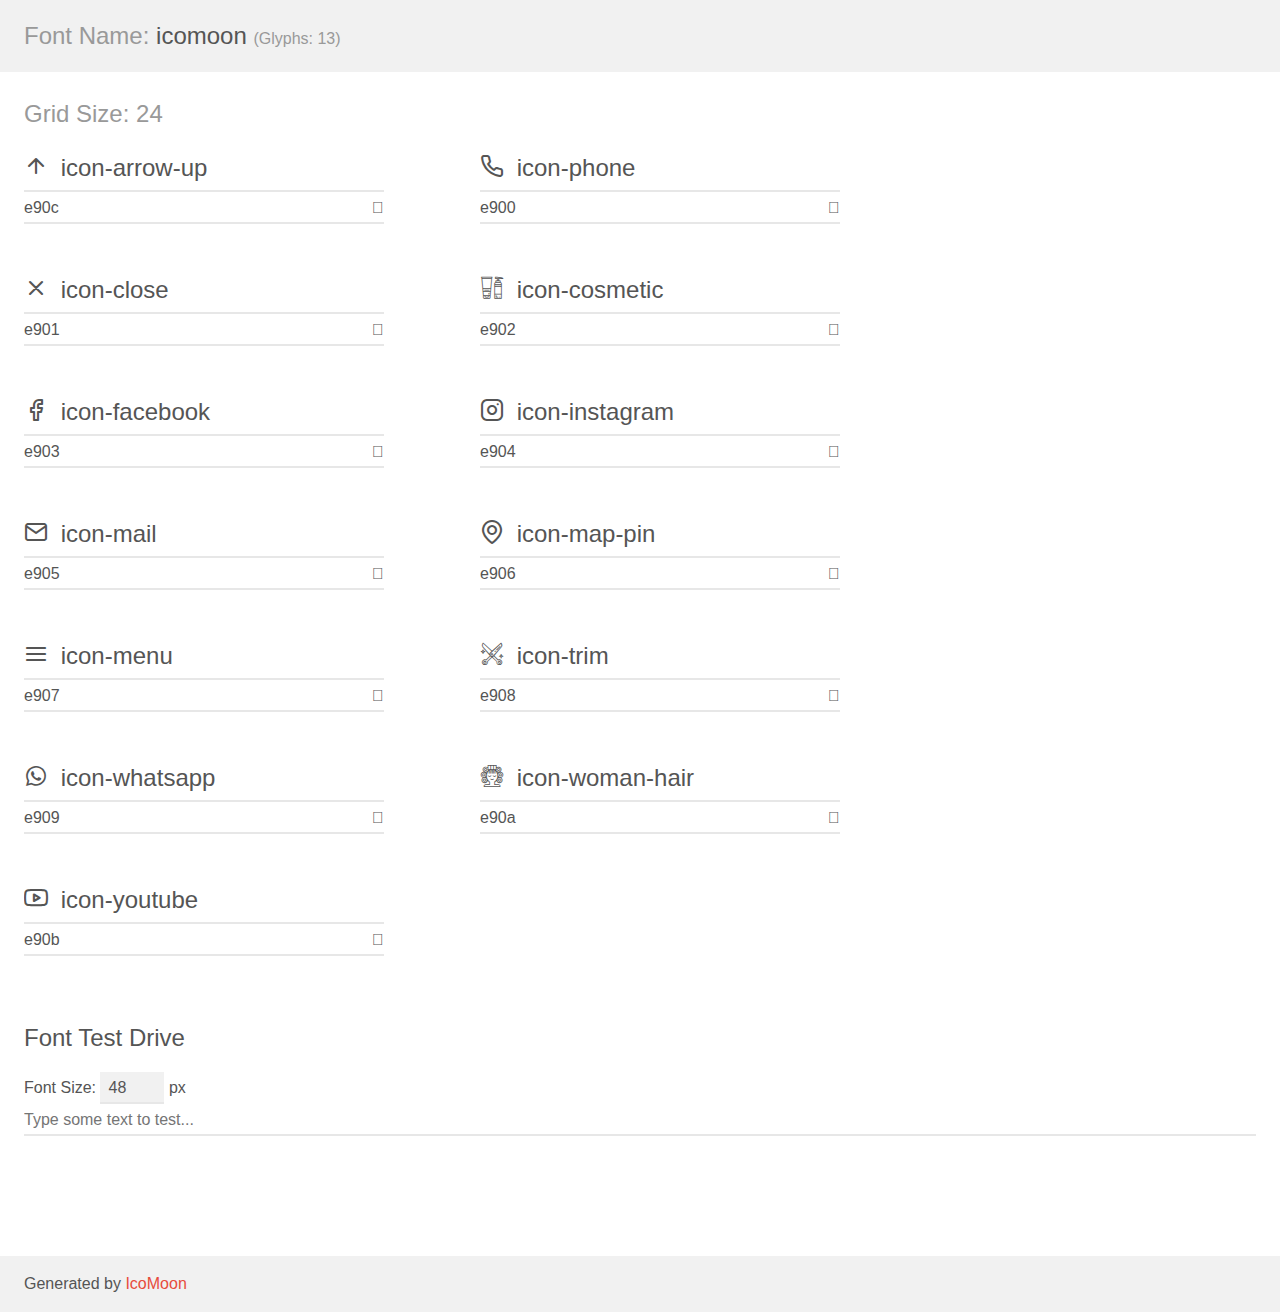
<file: fonts/demo.html>
<!doctype html>
<html>
<head>
    <meta charset="utf-8">
    <title>IcoMoon Demo</title>
    <meta name="description" content="An Icon Font Generated By IcoMoon.io">
    <meta name="viewport" content="width=device-width, initial-scale=1">
    <link rel="stylesheet" href="demo-files/demo.css">
    <link rel="stylesheet" href="style.css"></head>
<body>
    <div class="bgc1 clearfix">
        <h1 class="mhmm mvm"><span class="fgc1">Font Name:</span> icomoon <small class="fgc1">(Glyphs:&nbsp;13)</small></h1>
    </div>
    <div class="clearfix mhl ptl">
        <h1 class="mvm mtn fgc1">Grid Size: 24</h1>
        <div class="glyph fs1">
            <div class="clearfix bshadow0 pbs">
                <span class="icon-arrow-up"></span>
                <span class="mls"> icon-arrow-up</span>
            </div>
            <fieldset class="fs0 size1of1 clearfix hidden-false">
                <input type="text" readonly value="e90c" class="unit size1of2" />
                <input type="text" maxlength="1" readonly value="&#xe90c;" class="unitRight size1of2 talign-right" />
            </fieldset>
            <div class="fs0 bshadow0 clearfix hidden-true">
                <span class="unit pvs fgc1">liga: </span>
                <input type="text" readonly value="" class="liga unitRight" />
            </div>
        </div>
        <div class="glyph fs1">
            <div class="clearfix bshadow0 pbs">
                <span class="icon-phone"></span>
                <span class="mls"> icon-phone</span>
            </div>
            <fieldset class="fs0 size1of1 clearfix hidden-false">
                <input type="text" readonly value="e900" class="unit size1of2" />
                <input type="text" maxlength="1" readonly value="&#xe900;" class="unitRight size1of2 talign-right" />
            </fieldset>
            <div class="fs0 bshadow0 clearfix hidden-true">
                <span class="unit pvs fgc1">liga: </span>
                <input type="text" readonly value="" class="liga unitRight" />
            </div>
        </div>
        <div class="glyph fs1">
            <div class="clearfix bshadow0 pbs">
                <span class="icon-close"></span>
                <span class="mls"> icon-close</span>
            </div>
            <fieldset class="fs0 size1of1 clearfix hidden-false">
                <input type="text" readonly value="e901" class="unit size1of2" />
                <input type="text" maxlength="1" readonly value="&#xe901;" class="unitRight size1of2 talign-right" />
            </fieldset>
            <div class="fs0 bshadow0 clearfix hidden-true">
                <span class="unit pvs fgc1">liga: </span>
                <input type="text" readonly value="" class="liga unitRight" />
            </div>
        </div>
        <div class="glyph fs1">
            <div class="clearfix bshadow0 pbs">
                <span class="icon-cosmetic"></span>
                <span class="mls"> icon-cosmetic</span>
            </div>
            <fieldset class="fs0 size1of1 clearfix hidden-false">
                <input type="text" readonly value="e902" class="unit size1of2" />
                <input type="text" maxlength="1" readonly value="&#xe902;" class="unitRight size1of2 talign-right" />
            </fieldset>
            <div class="fs0 bshadow0 clearfix hidden-true">
                <span class="unit pvs fgc1">liga: </span>
                <input type="text" readonly value="" class="liga unitRight" />
            </div>
        </div>
        <div class="glyph fs1">
            <div class="clearfix bshadow0 pbs">
                <span class="icon-facebook"></span>
                <span class="mls"> icon-facebook</span>
            </div>
            <fieldset class="fs0 size1of1 clearfix hidden-false">
                <input type="text" readonly value="e903" class="unit size1of2" />
                <input type="text" maxlength="1" readonly value="&#xe903;" class="unitRight size1of2 talign-right" />
            </fieldset>
            <div class="fs0 bshadow0 clearfix hidden-true">
                <span class="unit pvs fgc1">liga: </span>
                <input type="text" readonly value="" class="liga unitRight" />
            </div>
        </div>
        <div class="glyph fs1">
            <div class="clearfix bshadow0 pbs">
                <span class="icon-instagram"></span>
                <span class="mls"> icon-instagram</span>
            </div>
            <fieldset class="fs0 size1of1 clearfix hidden-false">
                <input type="text" readonly value="e904" class="unit size1of2" />
                <input type="text" maxlength="1" readonly value="&#xe904;" class="unitRight size1of2 talign-right" />
            </fieldset>
            <div class="fs0 bshadow0 clearfix hidden-true">
                <span class="unit pvs fgc1">liga: </span>
                <input type="text" readonly value="" class="liga unitRight" />
            </div>
        </div>
        <div class="glyph fs1">
            <div class="clearfix bshadow0 pbs">
                <span class="icon-mail"></span>
                <span class="mls"> icon-mail</span>
            </div>
            <fieldset class="fs0 size1of1 clearfix hidden-false">
                <input type="text" readonly value="e905" class="unit size1of2" />
                <input type="text" maxlength="1" readonly value="&#xe905;" class="unitRight size1of2 talign-right" />
            </fieldset>
            <div class="fs0 bshadow0 clearfix hidden-true">
                <span class="unit pvs fgc1">liga: </span>
                <input type="text" readonly value="" class="liga unitRight" />
            </div>
        </div>
        <div class="glyph fs1">
            <div class="clearfix bshadow0 pbs">
                <span class="icon-map-pin"></span>
                <span class="mls"> icon-map-pin</span>
            </div>
            <fieldset class="fs0 size1of1 clearfix hidden-false">
                <input type="text" readonly value="e906" class="unit size1of2" />
                <input type="text" maxlength="1" readonly value="&#xe906;" class="unitRight size1of2 talign-right" />
            </fieldset>
            <div class="fs0 bshadow0 clearfix hidden-true">
                <span class="unit pvs fgc1">liga: </span>
                <input type="text" readonly value="" class="liga unitRight" />
            </div>
        </div>
        <div class="glyph fs1">
            <div class="clearfix bshadow0 pbs">
                <span class="icon-menu"></span>
                <span class="mls"> icon-menu</span>
            </div>
            <fieldset class="fs0 size1of1 clearfix hidden-false">
                <input type="text" readonly value="e907" class="unit size1of2" />
                <input type="text" maxlength="1" readonly value="&#xe907;" class="unitRight size1of2 talign-right" />
            </fieldset>
            <div class="fs0 bshadow0 clearfix hidden-true">
                <span class="unit pvs fgc1">liga: </span>
                <input type="text" readonly value="" class="liga unitRight" />
            </div>
        </div>
        <div class="glyph fs1">
            <div class="clearfix bshadow0 pbs">
                <span class="icon-trim"></span>
                <span class="mls"> icon-trim</span>
            </div>
            <fieldset class="fs0 size1of1 clearfix hidden-false">
                <input type="text" readonly value="e908" class="unit size1of2" />
                <input type="text" maxlength="1" readonly value="&#xe908;" class="unitRight size1of2 talign-right" />
            </fieldset>
            <div class="fs0 bshadow0 clearfix hidden-true">
                <span class="unit pvs fgc1">liga: </span>
                <input type="text" readonly value="" class="liga unitRight" />
            </div>
        </div>
        <div class="glyph fs1">
            <div class="clearfix bshadow0 pbs">
                <span class="icon-whatsapp"></span>
                <span class="mls"> icon-whatsapp</span>
            </div>
            <fieldset class="fs0 size1of1 clearfix hidden-false">
                <input type="text" readonly value="e909" class="unit size1of2" />
                <input type="text" maxlength="1" readonly value="&#xe909;" class="unitRight size1of2 talign-right" />
            </fieldset>
            <div class="fs0 bshadow0 clearfix hidden-true">
                <span class="unit pvs fgc1">liga: </span>
                <input type="text" readonly value="" class="liga unitRight" />
            </div>
        </div>
        <div class="glyph fs1">
            <div class="clearfix bshadow0 pbs">
                <span class="icon-woman-hair"></span>
                <span class="mls"> icon-woman-hair</span>
            </div>
            <fieldset class="fs0 size1of1 clearfix hidden-false">
                <input type="text" readonly value="e90a" class="unit size1of2" />
                <input type="text" maxlength="1" readonly value="&#xe90a;" class="unitRight size1of2 talign-right" />
            </fieldset>
            <div class="fs0 bshadow0 clearfix hidden-true">
                <span class="unit pvs fgc1">liga: </span>
                <input type="text" readonly value="" class="liga unitRight" />
            </div>
        </div>
        <div class="glyph fs1">
            <div class="clearfix bshadow0 pbs">
                <span class="icon-youtube"></span>
                <span class="mls"> icon-youtube</span>
            </div>
            <fieldset class="fs0 size1of1 clearfix hidden-false">
                <input type="text" readonly value="e90b" class="unit size1of2" />
                <input type="text" maxlength="1" readonly value="&#xe90b;" class="unitRight size1of2 talign-right" />
            </fieldset>
            <div class="fs0 bshadow0 clearfix hidden-true">
                <span class="unit pvs fgc1">liga: </span>
                <input type="text" readonly value="" class="liga unitRight" />
            </div>
        </div>
    </div>

    <!--[if gt IE 8]><!-->
    <div class="mhl clearfix mbl">
        <h1>Font Test Drive</h1>
        <label>
            Font Size: <input id="fontSize" type="number" class="textbox0 mbm"
            min="8" value="48" />
            px
        </label>
        <input id="testText" type="text" class="phl size1of1 mvl"
        placeholder="Type some text to test..." value=""/>
        <div id="testDrive" class="icon-" style="font-family: icomoon">&nbsp;
        </div>
    </div>
    <!--<![endif]-->
    <div class="bgc1 clearfix">
        <p class="mhl">Generated by <a href="https://icomoon.io/app">IcoMoon</a></p>
    </div>

    <script src="demo-files/demo.js"></script>
</body>
</html>
</file>
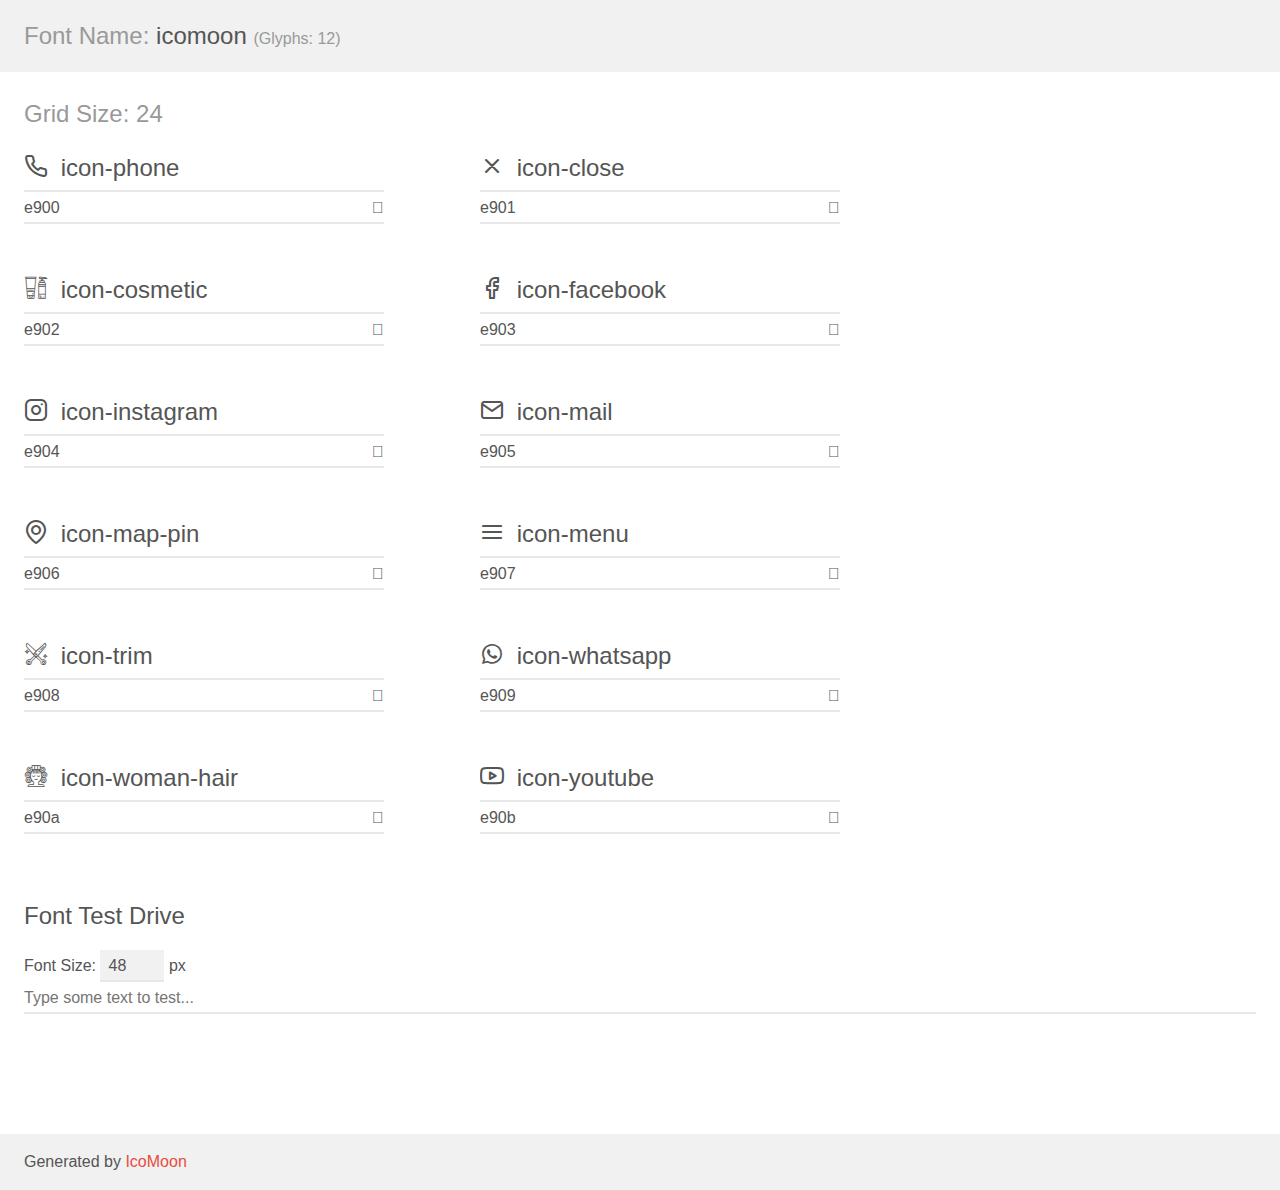
<file: assets/fonts/demo.html>
<!doctype html>
<html>
<head>
    <meta charset="utf-8">
    <title>IcoMoon Demo</title>
    <meta name="description" content="An Icon Font Generated By IcoMoon.io">
    <meta name="viewport" content="width=device-width, initial-scale=1">
    <link rel="stylesheet" href="demo-files/demo.css">
    <link rel="stylesheet" href="style.css"></head>
<body>
    <div class="bgc1 clearfix">
        <h1 class="mhmm mvm"><span class="fgc1">Font Name:</span> icomoon <small class="fgc1">(Glyphs:&nbsp;12)</small></h1>
    </div>
    <div class="clearfix mhl ptl">
        <h1 class="mvm mtn fgc1">Grid Size: 24</h1>
        <div class="glyph fs1">
            <div class="clearfix bshadow0 pbs">
                <span class="icon-phone"></span>
                <span class="mls"> icon-phone</span>
            </div>
            <fieldset class="fs0 size1of1 clearfix hidden-false">
                <input type="text" readonly value="e900" class="unit size1of2" />
                <input type="text" maxlength="1" readonly value="&#xe900;" class="unitRight size1of2 talign-right" />
            </fieldset>
            <div class="fs0 bshadow0 clearfix hidden-true">
                <span class="unit pvs fgc1">liga: </span>
                <input type="text" readonly value="" class="liga unitRight" />
            </div>
        </div>
        <div class="glyph fs1">
            <div class="clearfix bshadow0 pbs">
                <span class="icon-close"></span>
                <span class="mls"> icon-close</span>
            </div>
            <fieldset class="fs0 size1of1 clearfix hidden-false">
                <input type="text" readonly value="e901" class="unit size1of2" />
                <input type="text" maxlength="1" readonly value="&#xe901;" class="unitRight size1of2 talign-right" />
            </fieldset>
            <div class="fs0 bshadow0 clearfix hidden-true">
                <span class="unit pvs fgc1">liga: </span>
                <input type="text" readonly value="" class="liga unitRight" />
            </div>
        </div>
        <div class="glyph fs1">
            <div class="clearfix bshadow0 pbs">
                <span class="icon-cosmetic"></span>
                <span class="mls"> icon-cosmetic</span>
            </div>
            <fieldset class="fs0 size1of1 clearfix hidden-false">
                <input type="text" readonly value="e902" class="unit size1of2" />
                <input type="text" maxlength="1" readonly value="&#xe902;" class="unitRight size1of2 talign-right" />
            </fieldset>
            <div class="fs0 bshadow0 clearfix hidden-true">
                <span class="unit pvs fgc1">liga: </span>
                <input type="text" readonly value="" class="liga unitRight" />
            </div>
        </div>
        <div class="glyph fs1">
            <div class="clearfix bshadow0 pbs">
                <span class="icon-facebook"></span>
                <span class="mls"> icon-facebook</span>
            </div>
            <fieldset class="fs0 size1of1 clearfix hidden-false">
                <input type="text" readonly value="e903" class="unit size1of2" />
                <input type="text" maxlength="1" readonly value="&#xe903;" class="unitRight size1of2 talign-right" />
            </fieldset>
            <div class="fs0 bshadow0 clearfix hidden-true">
                <span class="unit pvs fgc1">liga: </span>
                <input type="text" readonly value="" class="liga unitRight" />
            </div>
        </div>
        <div class="glyph fs1">
            <div class="clearfix bshadow0 pbs">
                <span class="icon-instagram"></span>
                <span class="mls"> icon-instagram</span>
            </div>
            <fieldset class="fs0 size1of1 clearfix hidden-false">
                <input type="text" readonly value="e904" class="unit size1of2" />
                <input type="text" maxlength="1" readonly value="&#xe904;" class="unitRight size1of2 talign-right" />
            </fieldset>
            <div class="fs0 bshadow0 clearfix hidden-true">
                <span class="unit pvs fgc1">liga: </span>
                <input type="text" readonly value="" class="liga unitRight" />
            </div>
        </div>
        <div class="glyph fs1">
            <div class="clearfix bshadow0 pbs">
                <span class="icon-mail"></span>
                <span class="mls"> icon-mail</span>
            </div>
            <fieldset class="fs0 size1of1 clearfix hidden-false">
                <input type="text" readonly value="e905" class="unit size1of2" />
                <input type="text" maxlength="1" readonly value="&#xe905;" class="unitRight size1of2 talign-right" />
            </fieldset>
            <div class="fs0 bshadow0 clearfix hidden-true">
                <span class="unit pvs fgc1">liga: </span>
                <input type="text" readonly value="" class="liga unitRight" />
            </div>
        </div>
        <div class="glyph fs1">
            <div class="clearfix bshadow0 pbs">
                <span class="icon-map-pin"></span>
                <span class="mls"> icon-map-pin</span>
            </div>
            <fieldset class="fs0 size1of1 clearfix hidden-false">
                <input type="text" readonly value="e906" class="unit size1of2" />
                <input type="text" maxlength="1" readonly value="&#xe906;" class="unitRight size1of2 talign-right" />
            </fieldset>
            <div class="fs0 bshadow0 clearfix hidden-true">
                <span class="unit pvs fgc1">liga: </span>
                <input type="text" readonly value="" class="liga unitRight" />
            </div>
        </div>
        <div class="glyph fs1">
            <div class="clearfix bshadow0 pbs">
                <span class="icon-menu"></span>
                <span class="mls"> icon-menu</span>
            </div>
            <fieldset class="fs0 size1of1 clearfix hidden-false">
                <input type="text" readonly value="e907" class="unit size1of2" />
                <input type="text" maxlength="1" readonly value="&#xe907;" class="unitRight size1of2 talign-right" />
            </fieldset>
            <div class="fs0 bshadow0 clearfix hidden-true">
                <span class="unit pvs fgc1">liga: </span>
                <input type="text" readonly value="" class="liga unitRight" />
            </div>
        </div>
        <div class="glyph fs1">
            <div class="clearfix bshadow0 pbs">
                <span class="icon-trim"></span>
                <span class="mls"> icon-trim</span>
            </div>
            <fieldset class="fs0 size1of1 clearfix hidden-false">
                <input type="text" readonly value="e908" class="unit size1of2" />
                <input type="text" maxlength="1" readonly value="&#xe908;" class="unitRight size1of2 talign-right" />
            </fieldset>
            <div class="fs0 bshadow0 clearfix hidden-true">
                <span class="unit pvs fgc1">liga: </span>
                <input type="text" readonly value="" class="liga unitRight" />
            </div>
        </div>
        <div class="glyph fs1">
            <div class="clearfix bshadow0 pbs">
                <span class="icon-whatsapp"></span>
                <span class="mls"> icon-whatsapp</span>
            </div>
            <fieldset class="fs0 size1of1 clearfix hidden-false">
                <input type="text" readonly value="e909" class="unit size1of2" />
                <input type="text" maxlength="1" readonly value="&#xe909;" class="unitRight size1of2 talign-right" />
            </fieldset>
            <div class="fs0 bshadow0 clearfix hidden-true">
                <span class="unit pvs fgc1">liga: </span>
                <input type="text" readonly value="" class="liga unitRight" />
            </div>
        </div>
        <div class="glyph fs1">
            <div class="clearfix bshadow0 pbs">
                <span class="icon-woman-hair"></span>
                <span class="mls"> icon-woman-hair</span>
            </div>
            <fieldset class="fs0 size1of1 clearfix hidden-false">
                <input type="text" readonly value="e90a" class="unit size1of2" />
                <input type="text" maxlength="1" readonly value="&#xe90a;" class="unitRight size1of2 talign-right" />
            </fieldset>
            <div class="fs0 bshadow0 clearfix hidden-true">
                <span class="unit pvs fgc1">liga: </span>
                <input type="text" readonly value="" class="liga unitRight" />
            </div>
        </div>
        <div class="glyph fs1">
            <div class="clearfix bshadow0 pbs">
                <span class="icon-youtube"></span>
                <span class="mls"> icon-youtube</span>
            </div>
            <fieldset class="fs0 size1of1 clearfix hidden-false">
                <input type="text" readonly value="e90b" class="unit size1of2" />
                <input type="text" maxlength="1" readonly value="&#xe90b;" class="unitRight size1of2 talign-right" />
            </fieldset>
            <div class="fs0 bshadow0 clearfix hidden-true">
                <span class="unit pvs fgc1">liga: </span>
                <input type="text" readonly value="" class="liga unitRight" />
            </div>
        </div>
    </div>

    <!--[if gt IE 8]><!-->
    <div class="mhl clearfix mbl">
        <h1>Font Test Drive</h1>
        <label>
            Font Size: <input id="fontSize" type="number" class="textbox0 mbm"
            min="8" value="48" />
            px
        </label>
        <input id="testText" type="text" class="phl size1of1 mvl"
        placeholder="Type some text to test..." value=""/>
        <div id="testDrive" class="icon-" style="font-family: icomoon">&nbsp;
        </div>
    </div>
    <!--<![endif]-->
    <div class="bgc1 clearfix">
        <p class="mhl">Generated by <a href="https://icomoon.io/app">IcoMoon</a></p>
    </div>

    <script src="demo-files/demo.js"></script>
</body>
</html>
</file>
<file: fonts/demo-files/demo.css>
body {
  padding: 0;
  margin: 0;
  font-family: sans-serif;
  font-size: 1em;
  line-height: 1.5;
  color: #555;
  background: #fff;
}
h1 {
  font-size: 1.5em;
  font-weight: normal;
}
small {
  font-size: .66666667em;
}
a {
  color: #e74c3c;
  text-decoration: none;
}
a:hover, a:focus {
  box-shadow: 0 1px #e74c3c;
}
.bshadow0, input {
  box-shadow: inset 0 -2px #e7e7e7;
}
input:hover {
  box-shadow: inset 0 -2px #ccc;
}
input, fieldset {
  font-family: sans-serif;
  font-size: 1em;
  margin: 0;
  padding: 0;
  border: 0;
}
input {
  color: inherit;
  line-height: 1.5;
  height: 1.5em;
  padding: .25em 0;
}
input:focus {
  outline: none;
  box-shadow: inset 0 -2px #449fdb;
}
.glyph {
  font-size: 16px;
  width: 15em;
  padding-bottom: 1em;
  margin-right: 4em;
  margin-bottom: 1em;
  float: left;
  overflow: hidden;
}
.liga {
  width: 80%;
  width: calc(100% - 2.5em);
}
.talign-right {
  text-align: right;
}
.talign-center {
  text-align: center;
}
.bgc1 {
  background: #f1f1f1;
}
.fgc1 {
  color: #999;
}
.fgc0 {
  color: #000;
}
p {
  margin-top: 1em;
  margin-bottom: 1em;
}
.mvm {
  margin-top: .75em;
  margin-bottom: .75em;
}
.mtn {
  margin-top: 0;
}
.mtl, .mal {
  margin-top: 1.5em;
}
.mbl, .mal {
  margin-bottom: 1.5em;
}
.mal, .mhl {
  margin-left: 1.5em;
  margin-right: 1.5em;
}
.mhmm {
  margin-left: 1em;
  margin-right: 1em;
}
.mls {
  margin-left: .25em;
}
.ptl {
  padding-top: 1.5em;
}
.pbs, .pvs {
  padding-bottom: .25em;
}
.pvs, .pts {
  padding-top: .25em;
}
.unit {
  float: left;
}
.unitRight {
  float: right;
}
.size1of2 {
  width: 50%;
}
.size1of1 {
  width: 100%;
}
.clearfix:before, .clearfix:after {
  content: " ";
  display: table;
}
.clearfix:after {
  clear: both;
}
.hidden-true {
  display: none;
}
.textbox0 {
  width: 3em;
  background: #f1f1f1;
  padding: .25em .5em;
  line-height: 1.5;
  height: 1.5em;
}
#testDrive {
  display: block;
  padding-top: 24px;
  line-height: 1.5;
}
.fs0 {
  font-size: 16px;
}
.fs1 {
  font-size: 24px;
}
</file>
<file: fonts/style.css>
@font-face {
  font-family: 'icomoon';
  src:  url('fonts/icomoon.eot?pb82g0');
  src:  url('fonts/icomoon.eot?pb82g0#iefix') format('embedded-opentype'),
    url('fonts/icomoon.ttf?pb82g0') format('truetype'),
    url('fonts/icomoon.woff?pb82g0') format('woff'),
    url('fonts/icomoon.svg?pb82g0#icomoon') format('svg');
  font-weight: normal;
  font-style: normal;
  font-display: block;
}

[class^="icon-"], [class*=" icon-"] {
  /* use !important to prevent issues with browser extensions that change fonts */
  font-family: 'icomoon' !important;
  speak: never;
  font-style: normal;
  font-weight: normal;
  font-variant: normal;
  text-transform: none;
  line-height: 1;

  /* Better Font Rendering =========== */
  -webkit-font-smoothing: antialiased;
  -moz-osx-font-smoothing: grayscale;
}

.icon-arrow-up:before {
  content: "\e90c";
}
.icon-phone:before {
  content: "\e900";
}
.icon-close:before {
  content: "\e901";
}
.icon-cosmetic:before {
  content: "\e902";
}
.icon-facebook:before {
  content: "\e903";
}
.icon-instagram:before {
  content: "\e904";
}
.icon-mail:before {
  content: "\e905";
}
.icon-map-pin:before {
  content: "\e906";
}
.icon-menu:before {
  content: "\e907";
}
.icon-trim:before {
  content: "\e908";
}
.icon-whatsapp:before {
  content: "\e909";
}
.icon-woman-hair:before {
  content: "\e90a";
}
.icon-youtube:before {
  content: "\e90b";
}
</file>
<file: assets/fonts/demo-files/demo.css>
body {
  padding: 0;
  margin: 0;
  font-family: sans-serif;
  font-size: 1em;
  line-height: 1.5;
  color: #555;
  background: #fff;
}
h1 {
  font-size: 1.5em;
  font-weight: normal;
}
small {
  font-size: .66666667em;
}
a {
  color: #e74c3c;
  text-decoration: none;
}
a:hover, a:focus {
  box-shadow: 0 1px #e74c3c;
}
.bshadow0, input {
  box-shadow: inset 0 -2px #e7e7e7;
}
input:hover {
  box-shadow: inset 0 -2px #ccc;
}
input, fieldset {
  font-family: sans-serif;
  font-size: 1em;
  margin: 0;
  padding: 0;
  border: 0;
}
input {
  color: inherit;
  line-height: 1.5;
  height: 1.5em;
  padding: .25em 0;
}
input:focus {
  outline: none;
  box-shadow: inset 0 -2px #449fdb;
}
.glyph {
  font-size: 16px;
  width: 15em;
  padding-bottom: 1em;
  margin-right: 4em;
  margin-bottom: 1em;
  float: left;
  overflow: hidden;
}
.liga {
  width: 80%;
  width: calc(100% - 2.5em);
}
.talign-right {
  text-align: right;
}
.talign-center {
  text-align: center;
}
.bgc1 {
  background: #f1f1f1;
}
.fgc1 {
  color: #999;
}
.fgc0 {
  color: #000;
}
p {
  margin-top: 1em;
  margin-bottom: 1em;
}
.mvm {
  margin-top: .75em;
  margin-bottom: .75em;
}
.mtn {
  margin-top: 0;
}
.mtl, .mal {
  margin-top: 1.5em;
}
.mbl, .mal {
  margin-bottom: 1.5em;
}
.mal, .mhl {
  margin-left: 1.5em;
  margin-right: 1.5em;
}
.mhmm {
  margin-left: 1em;
  margin-right: 1em;
}
.mls {
  margin-left: .25em;
}
.ptl {
  padding-top: 1.5em;
}
.pbs, .pvs {
  padding-bottom: .25em;
}
.pvs, .pts {
  padding-top: .25em;
}
.unit {
  float: left;
}
.unitRight {
  float: right;
}
.size1of2 {
  width: 50%;
}
.size1of1 {
  width: 100%;
}
.clearfix:before, .clearfix:after {
  content: " ";
  display: table;
}
.clearfix:after {
  clear: both;
}
.hidden-true {
  display: none;
}
.textbox0 {
  width: 3em;
  background: #f1f1f1;
  padding: .25em .5em;
  line-height: 1.5;
  height: 1.5em;
}
#testDrive {
  display: block;
  padding-top: 24px;
  line-height: 1.5;
}
.fs0 {
  font-size: 16px;
}
.fs1 {
  font-size: 24px;
}
</file>
<file: assets/fonts/style.css>
@font-face {
  font-family: 'icomoon';
  src:  url('fonts/icomoon.eot?36sfdv');
  src:  url('fonts/icomoon.eot?36sfdv#iefix') format('embedded-opentype'),
    url('fonts/icomoon.ttf?36sfdv') format('truetype'),
    url('fonts/icomoon.woff?36sfdv') format('woff'),
    url('fonts/icomoon.svg?36sfdv#icomoon') format('svg');
  font-weight: normal;
  font-style: normal;
  font-display: block;
}

[class^="icon-"], [class*=" icon-"] {
  /* use !important to prevent issues with browser extensions that change fonts */
  font-family: 'icomoon' !important;
  speak: never;
  font-style: normal;
  font-weight: normal;
  font-variant: normal;
  text-transform: none;
  line-height: 1;

  /* Better Font Rendering =========== */
  -webkit-font-smoothing: antialiased;
  -moz-osx-font-smoothing: grayscale;
}

.icon-phone:before {
  content: "\e900";
}
.icon-close:before {
  content: "\e901";
}
.icon-cosmetic:before {
  content: "\e902";
}
.icon-facebook:before {
  content: "\e903";
}
.icon-instagram:before {
  content: "\e904";
}
.icon-mail:before {
  content: "\e905";
}
.icon-map-pin:before {
  content: "\e906";
}
.icon-menu:before {
  content: "\e907";
}
.icon-trim:before {
  content: "\e908";
}
.icon-whatsapp:before {
  content: "\e909";
}
.icon-woman-hair:before {
  content: "\e90a";
}
.icon-youtube:before {
  content: "\e90b";
}
</file>
